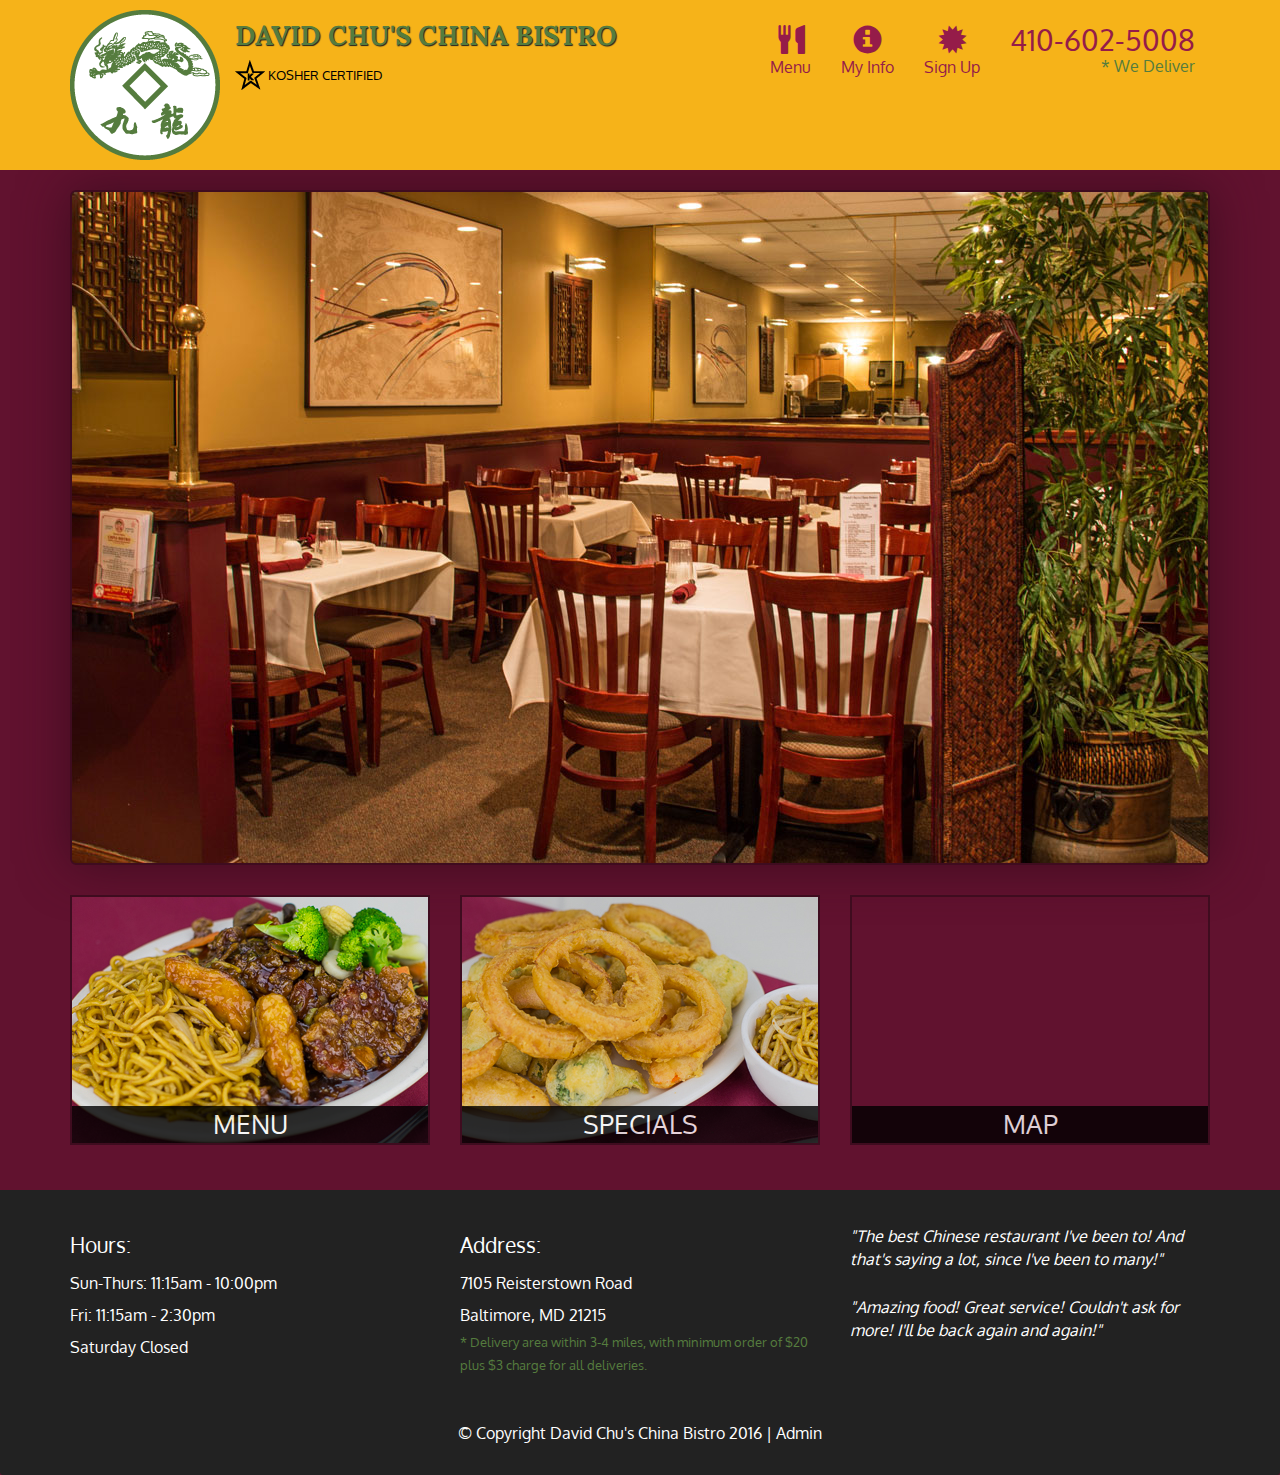
<file: index.html>
<!DOCTYPE html>
<html lang="en">
  <head>
    <meta charset="utf-8">
    <meta http-equiv="X-UA-Compatible" content="IE=edge">
    <meta name="viewport" content="width=device-width, initial-scale=1">
    <title>David Chu's China Bistro</title>
    <link href='https://fonts.googleapis.com/css?family=Oxygen:400,300,700' rel='stylesheet' type='text/css'>
    <link href='https://fonts.googleapis.com/css?family=Lora' rel='stylesheet' type='text/css'>
    <link rel="stylesheet" href="css/bootstrap.min.css">
    <link rel="stylesheet" href="css/restaurant.css">
    <link rel="stylesheet" href="css/common.css">
  </head>
  <body ng-app="restaurant" ng-strict-di>

    <!-- Fixed position loading indicator -->
    <loading class="loading-indicator"></loading>

    <header>
      <nav id="header-nav" class="navbar navbar-default">
        <div class="container">
          <div class="navbar-header">
            <a href="index.html" class="pull-left visible-md visible-lg">
              <div id="logo-img" alt="Logo image"></div>
            </a>

            <div class="navbar-brand">
              <a href="index.html"><h1>David Chu's China Bistro</h1></a>
              <p>
              <img src="images/star-k-logo.png" alt="Kosher certification">
              <span>Kosher Certified</span>
              </p>
            </div>

            <button id="navbarToggle" type="button" class="navbar-toggle collapsed" data-toggle="collapse" data-target="#collapsable-nav" aria-expanded="false">
              <span class="sr-only">Toggle navigation</span>
              <span class="icon-bar"></span>
              <span class="icon-bar"></span>
              <span class="icon-bar"></span>
            </button>
          </div>

          <div id="collapsable-nav" class="collapse navbar-collapse">
            <ul id="nav-list" class="nav navbar-nav navbar-right">
              <li id="navHomeButton" class="visible-xs">
                <a href="index.html">
                  <span class="glyphicon glyphicon-home"></span> Home</a>
              </li>
              <li id="navMenuButton" ui-sref-active="active">
                <a ui-sref="public.menu">
                  <span class="glyphicon glyphicon-cutlery"></span><br class="hidden-xs"> Menu</a>
              </li>
              <li ui-sref-active="active">
                <a ui-sref="public.myinfo">
                  <span class="glyphicon glyphicon-info-sign"></span><br class="hidden-xs"> My Info</a>
              </li>
              <li ui-sref-active="active">
                <a ui-sref="public.signup">
                  <span class="glyphicon glyphicon-certificate"></span><br class="hidden-xs"> Sign Up</a>
              </li>
              <li id="phone" class="hidden-xs">
                <a href="tel:410-602-5008">
                  <span>410-602-5008</span></a><div>* We Deliver</div>
              </li>
            </ul><!-- #nav-list -->
          </div><!-- .collapse .navbar-collapse -->
        </div><!-- .container -->
      </nav><!-- #header-nav -->
    </header>

    <div id="call-btn" class="visible-xs">
      <a class="btn" href="tel:410-602-5008">
        <span class="glyphicon glyphicon-earphone"></span>
        410-602-5008
      </a>
    </div>
    <div id="xs-deliver" class="text-center visible-xs">* We Deliver</div>

    <ui-view>
      <div class="text-center initial-loading">
        <h2>Loading Site...</h2>
      </div>
    </ui-view>

    <footer class="panel-footer">
      <div class="container">
        <div class="row">
          <section id="hours" class="col-sm-4">
            <span>Hours:</span><br>
            Sun-Thurs: 11:15am - 10:00pm<br>
            Fri: 11:15am - 2:30pm<br>
            Saturday Closed
            <hr class="visible-xs">
          </section>
          <section id="address" class="col-sm-4">
            <span>Address:</span><br>
            7105 Reisterstown Road<br>
            Baltimore, MD 21215
            <p>* Delivery area within 3-4 miles, with minimum order of $20 plus $3 charge for all deliveries.</p>
            <hr class="visible-xs">
          </section>
          <section id="testimonials" class="col-sm-4">
            <p>"The best Chinese restaurant I've been to! And that's saying a lot, since I've been to many!"</p>
            <p>"Amazing food! Great service! Couldn't ask for more! I'll be back again and again!"</p>
          </section>
        </div>
        <div class="text-center">
          &copy; Copyright David Chu's China Bistro 2016 |
          <a ui-sref="admin.auth">Admin</a></div>
      </div>
    </footer>

    <!-- Libs -->
    <script src="lib/jquery-2.1.4.min.js"></script>
    <script src="lib/bootstrap.min.js"></script>
    <script src="lib/angular.min.js"></script>
    <script src="lib/angular-ui-router.min.js"></script>

    <!-- Main Restaurant Module -->
    <script src="src/restaurant.module.js"></script>

    <!-- Common Module -->
    <script src="src/common/common.module.js"></script>
    <script src="src/common/loading/loading.component.js"></script>
    <script src="src/common/loading/loading.interceptor.js"></script>
    <script src="src/common/menu.service.js"></script>

    <!-- Public Module -->
    <script src="src/public/public.module.js"></script>
    <script src="src/public/public.routes.js"></script>
    <script src="src/public/menu/menu.controller.js"></script>
    <script src="src/public/menu-category/menu-category.component.js"></script>
    <script src="src/public/menu-items/menu-items.controller.js"></script>
    <script src="src/public/menu-item/menu-item.component.js"></script>
    <script src="src/public/sign-up/sign-up.controller.js"></script>
    <script src="src/public/my-info/my-info.controller.js"></script>
    <!-- ADMIN SITE -->

    <!--Application files -->

  </body>

</html>
</file>
<file: css/restaurant.css>
body {
  font-size: 16px;
  color: #fff;
  background-color: #61122f;
  font-family: 'Oxygen', sans-serif;
}

.initial-loading {
  margin-top: 60px;
}

/** HEADER **/
#header-nav {
  background-color: #f6b319;
  border-radius: 0;
  border: 0;
}

#logo-img {
  background: url('../images/restaurant-logo_large.png') no-repeat;
  width: 150px;
  height: 150px;
  margin: 10px 15px 10px 0;
}

.navbar-brand {
  padding-top: 25px;
}
.navbar-brand h1 { /* Restaurant name */
  font-family: 'Lora', serif;
  color: #557c3e;
  font-size: 1.5em;
  text-transform: uppercase;
  font-weight: bold;
  text-shadow: 1px 1px 1px #222;
  margin-top: 0;
  margin-bottom: 0;
  line-height: .75;
}
.navbar-brand a:hover, .navbar-brand a:focus {
  text-decoration: none;
}
.navbar-brand p { /* Kosher cert */
  color: #000;
  text-transform: uppercase;
  font-size: .7em;
  margin-top: 15px;
}
.navbar-brand p span { /* Star-K */
  vertical-align: middle;
}

#nav-list {
  margin-top: 10px;
}
#nav-list a {
  color: #951C49;
  text-align: center;
}
#nav-list a:hover {
  background: #E7E7E7;
}
#nav-list a span {
  font-size: 1.8em;
}

#phone {
  margin-top: 5px;
}
#phone a { /* Phone number */
  text-align: right;
  padding-bottom: 0;
}
#phone div { /* We Deliver */
  color: #557c3e;
  text-align: right;
  padding-right: 15px;
}

.navbar-header button.navbar-toggle, .navbar-header .icon-bar {
  border: 1px solid #61122f;
}
.navbar-header button.navbar-toggle {
  clear: both;
  margin-top: -30px;
}
/* END HEADER */

/* FOOTER */
.panel-footer {
  margin-top: 30px;
  padding-top: 35px;
  padding-bottom: 30px;
  background-color: #222;
  border-top: 0;
}
.panel-footer div.row {
  margin-bottom: 35px;
}
#hours, #address {
  line-height: 2;
}
#hours > span, #address > span {
  font-size: 1.3em;
}
#address p {
  color: #557c3e;
  font-size: .8em;
  line-height: 1.8;
}
#testimonials {
  font-style: italic;
}
#testimonials p:nth-child(2) {
  margin-top: 25px;
}
a[ui-sref="admin.auth"] {
  color: #fff;
}
/* END FOOTER */

/********** Medium devices only **********/
@media (min-width: 992px) and (max-width: 1199px) {
  /* Header */
  #logo-img {
    background: url('../images/restaurant-logo_medium.png') no-repeat;
    width: 100px;
    height: 100px;
    margin: 5px 5px 5px 0;
  }
  /* End Header */
}


/********** Extra small devices only **********/
@media (max-width: 767px) {
  /* Header */
  .navbar-brand {
    padding-top: 10px;
    height: 80px;
  }
  .navbar-brand h1 { /* Restaurant name */
    padding-top: 10px;
    font-size: 5vw; /* 1vw = 1% of viewport width */
  }
  .navbar-brand p { /* Kosher cert */
    font-size: .6em;
    margin-top: 12px;
  }
  .navbar-brand p img { /* Star-K */
    height: 20px;
  }

  #collapsable-nav a { /* Collapsed nav menu text */
    font-size: 1.2em;
  }
  #collapsable-nav a span { /* Collapsed nav menu glyph */
    font-size: 1em;
    margin-right: 5px;
  }

  #call-btn > a {
    font-size: 1.5em;
    display: block;
    margin: 0 20px;
    padding: 10px;
    border: 2px solid #fff;
    background-color: #f6b319;
    color: #951c49;
  }
  #xs-deliver {
    margin-top: 5px;
    font-size: .7em;
    letter-spacing: .1em;
    text-transform: uppercase;
  }
  /* End Header */

  /* Footer */
  .panel-footer section {
    margin-bottom: 30px;
    text-align: center;
  }
  .panel-footer section:nth-child(3) {
    margin-bottom: 0; /* margin already exists on the whole row */
  }
  .panel-footer section hr {
    width: 50%;
  }
  /* End Footer */
}


/********** Super extra small devices Only :-) (e.g., iPhone 4) **********/
@media (max-width: 479px) {
  /* Header */
  .navbar-brand h1 { /* Restaurant name */
    padding-top: 5px;
    font-size: 6vw;
  }
  /* End Header */
}
</file>
<file: css/common.css>
.loading-indicator {
    display: block;
    width: 70px;
    position: fixed;
    left: 0;
    right: 0;
    margin: 0 auto;
    top: 40%;
    z-index: 100;
    background-color: #FFF;
}

.loading-indicator img {
    width: 70px;
    background-color: #FFF;
}

.ui-view-placeholder {
    margin-top: 60px;
}
</file>
